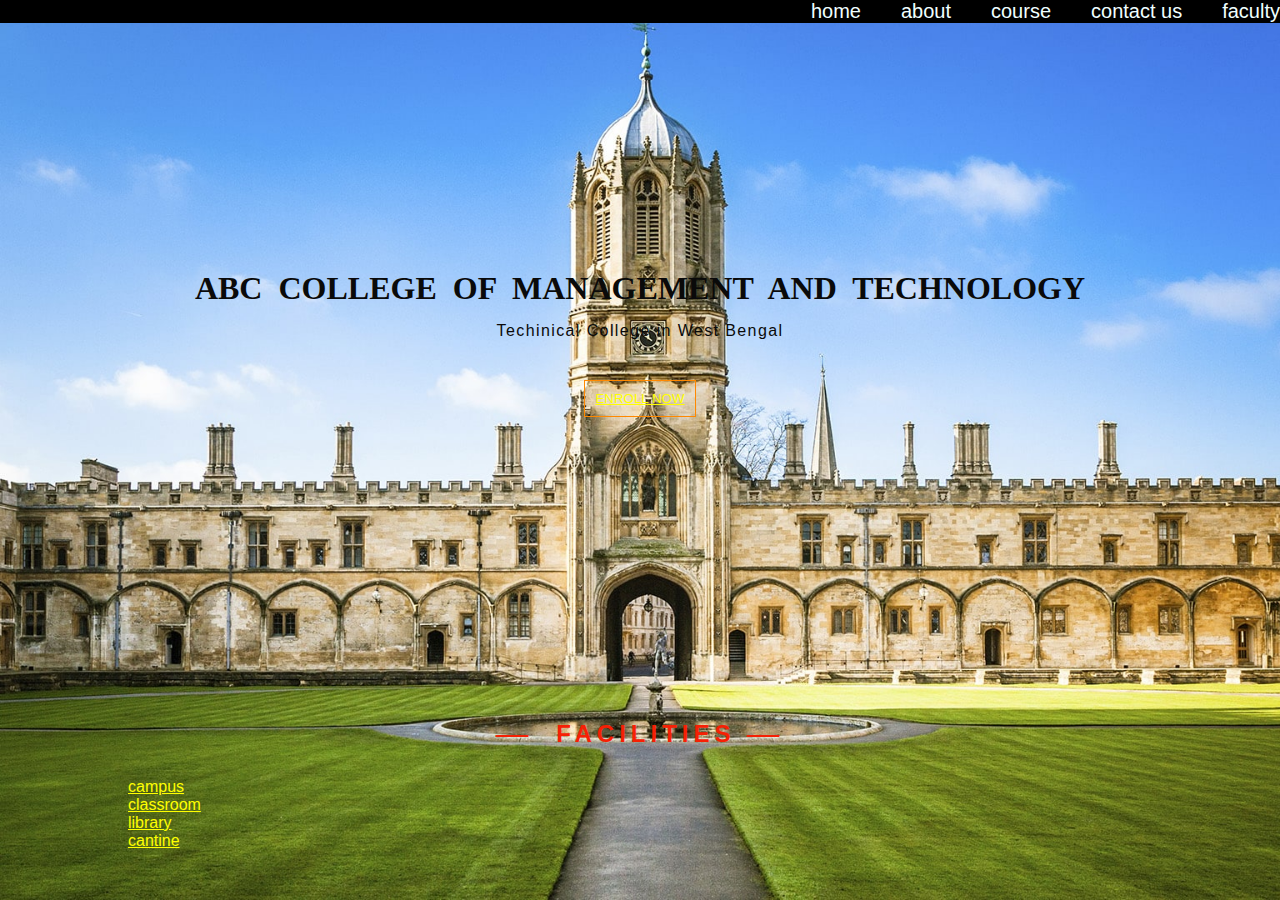
<file: college website/index.html>
<!DOCTYPE html>
<html lang="en">
<head>
    <style>
        body{
            background-position: center;
            background-repeat: no-repeat;
            background-size: cover;
            background-attachment: fixed;
            background-image: linear-gradient(#0000,#0000),url("1.png")
        }
        h1{
            text-align: center;
        }
   
    </style>
    <meta name="viewport" content="width=device-width, initial-scale=1.0">
    <title>college wesite</title>
    <link rel="stylesheet" href="style.css">
</head>
<body link="yellow" vlink="yellow" alink="black">
        <nav class="navlist">
            <ul>
                <li><a href="index.html" style="float: right;">home</a></li>
                <li><a href="about.html"style="float: right;">about</a></li>
                <li><a href="course.html"style="float: right;">course</a></li>
                <li><a href=""style="float: right;">contact us</a></li>
                <li><a href=""style="float: right;">faculty</a></li>
            </ul>

        </nav>
    <div class="main-box">
        <h1>ABC COLLEGE OF MANAGEMENT AND TECHNOLOGY</h1>
        <p> Techinical College in West Bengal</p>
        <button> <a href="enroll.html">ENROLL NOW</a></button>
    </div>
    <div class="container">
        <h2> FACILITIES</h2>
        <div class="row">
        <div class="column">
           <a href=""><img.src ="2.jpg" , alt="campus"></a>
            <a href=""> campus</a>
    </div>
    <div class="column">
         <a href=""><img.src ="3.jpg" , alt="classroom"></a>
        <a href="">classroom</a>

    </div>
    <div class="column">
         <a href=""><img.src ="4.jpg" , alt="library"></a>
        <a href=""> library</a>

    </div>
    <div class="column">
        <a href=""><img.src ="5.jpg" , alt="cantine"></a>
        <a href="" > cantine</a>

    </div>
    
</body>
   
</h2>

<head>
</html>
</file>
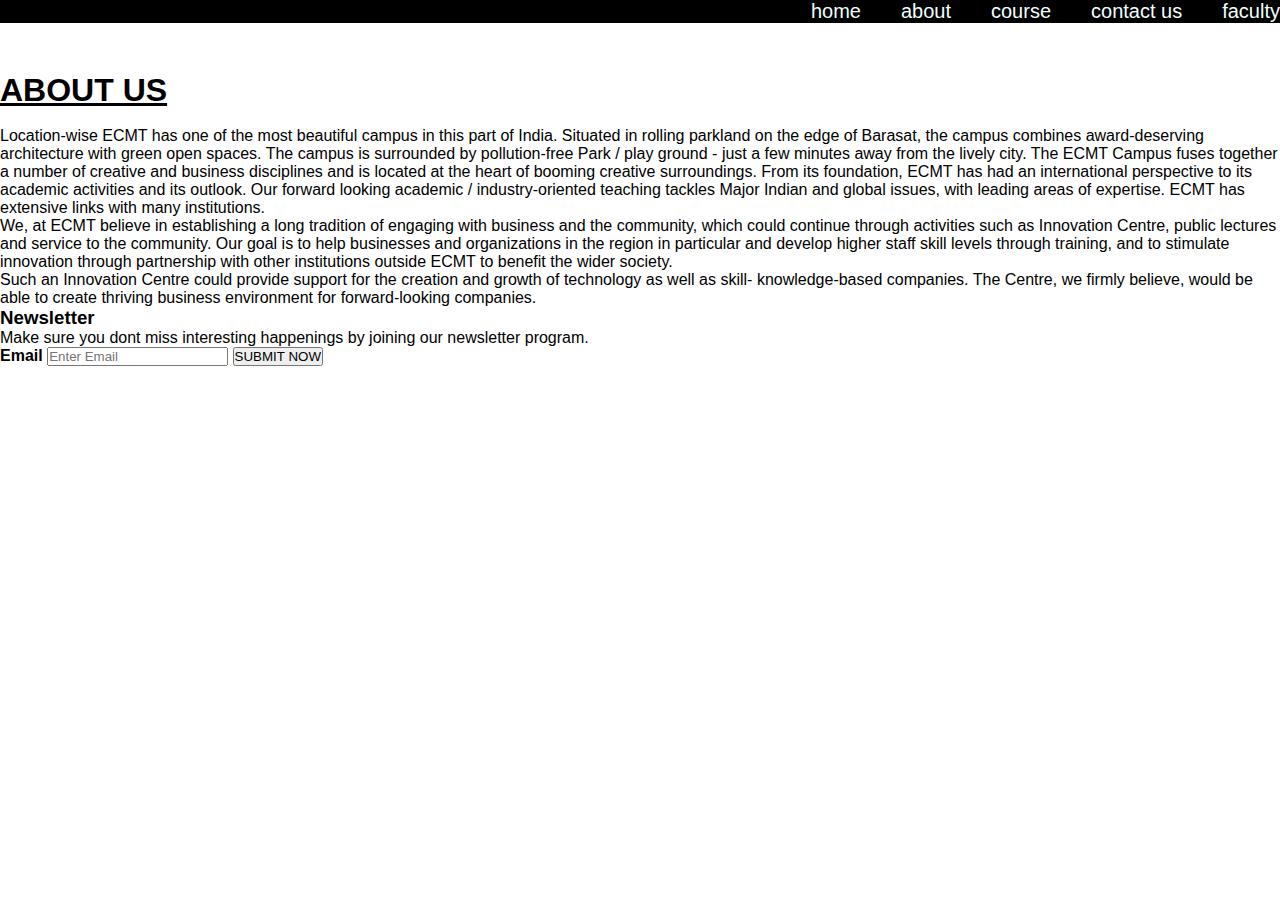
<file: college website/about.html>
<!DOCTYPE html>
<html lang="en">
<head>
    <meta charset="UTF-8">
    <meta http-equiv="X-UA-Compatible" content="IE=edge">
    <meta name="viewport" content="width=device-width, initial-scale=1.0">
    <title>about us</title>
    <link rel="stylesheet" href="nav.css">
</head>
<body>
    <nav class="navlist">
    <ul>
        <li><a href="index.html" style="float: right;">home</a></li>
        <li><a href="about.html"style="float: right;">about</a></li>
        <li><a href="course.html"style="float: right;">course</a></li>
        <li><a href=""style="float: right;">contact us</a></li>
        <li><a href=""style="float: right;">faculty</a></li>
    </ul>
</nav>
<br><br><br><br>
    <u><h1>ABOUT US</h1></u><br>
   <p> Location-wise ECMT has one of the most beautiful campus in this part of India. Situated in rolling parkland on the edge of Barasat,

the campus combines award-deserving architecture with green open spaces. The campus is surrounded by pollution-free Park / play ground - just a few minutes away from the lively city.

The ECMT Campus fuses together a number of creative and business disciplines and is located at the heart of booming creative surroundings.

From its foundation, ECMT has had an international perspective to its academic activities and its outlook. Our forward looking academic / industry-oriented teaching tackles Major Indian and global issues, with leading areas of expertise. ECMT has extensive links with many institutions.</p>

<p>We, at ECMT believe in establishing a long tradition of engaging with business and the community, which could continue through activities such as Innovation Centre, public lectures and service to the community. Our goal is to help businesses and organizations in the region in particular and develop higher staff skill levels through training, and to stimulate innovation through partnership with other institutions outside ECMT to benefit the wider society.</p>

 

<p>Such an Innovation Centre could provide support for the creation and growth of technology as well as skill- knowledge-based companies. The Centre, we firmly believe, would be able to create thriving business environment for forward-looking companies.</p>

 

 

<h3>Newsletter</h3>
<p>Make sure you dont miss interesting happenings by joining our newsletter program.</p>
<label for="email"><b>Email</b></label>
      <input type="text" placeholder="Enter Email" name="email" required>
      <button type="submit" class="submit">SUBMIT NOW</button>
</body>
</html>
</file>
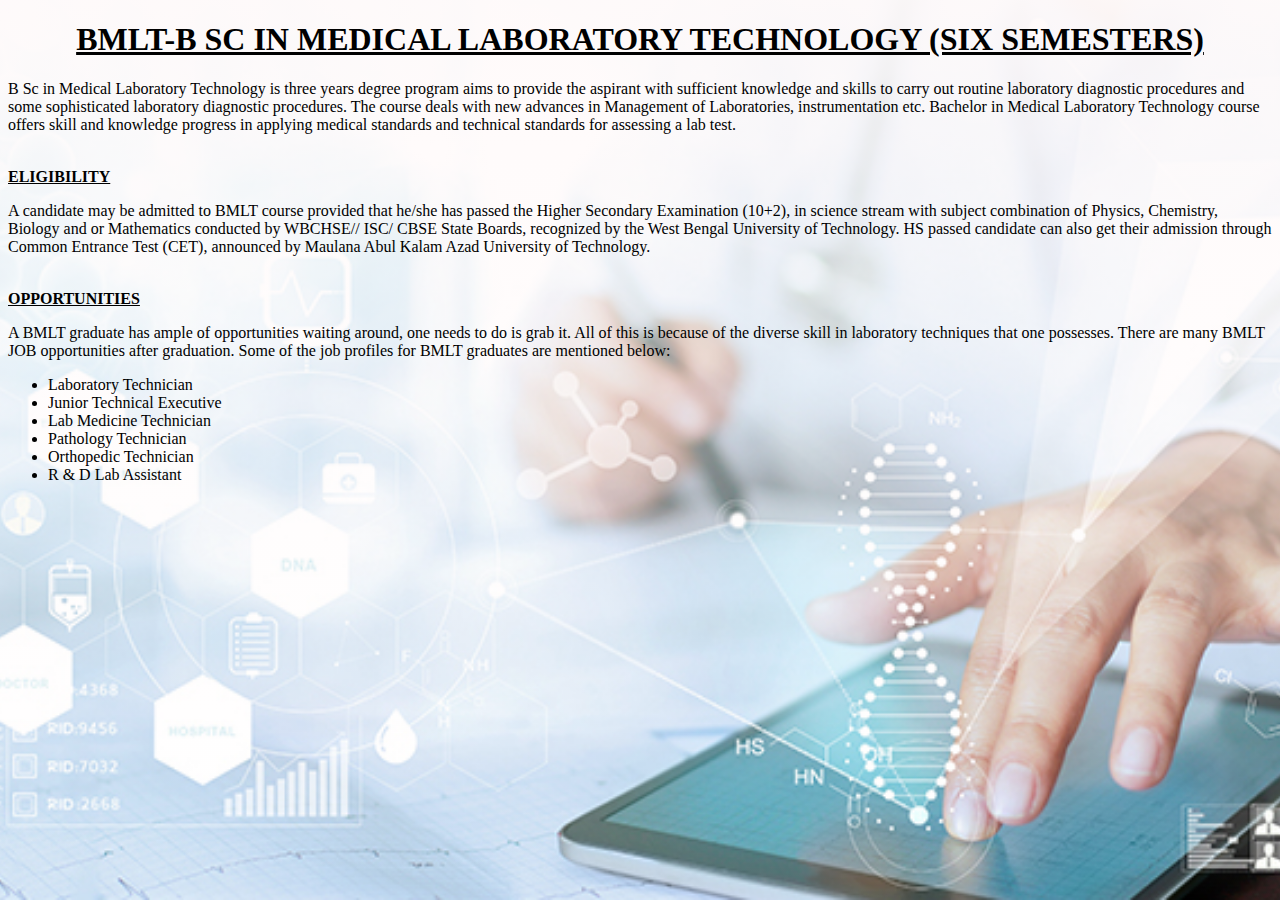
<file: college website/b.mlt.html>
<!DOCTYPE html>
<html lang="en">
<head>
    <style>
        body{
            background-position: center;
            background-repeat: no-repeat;
            background-size: cover;
            background-attachment: fixed;
            background-image: linear-gradient(rgba(255, 250, 250, 0.959),#0000),url("11.jpg");
        }
        h1{
            text-align: center;
        }
   
    </style>
    <meta charset="UTF-8">
    <meta http-equiv="X-UA-Compatible" content="IE=edge">
    <meta name="viewport" content="width=device-width, initial-scale=1.0">
    <title>B.MLT DETAILS</title>
</head>
<body>
    <u><h1>BMLT-B SC IN MEDICAL LABORATORY TECHNOLOGY (SIX SEMESTERS)</h1></u>

 

<p>B Sc in Medical Laboratory Technology is three years degree program aims to provide the aspirant with sufficient knowledge and skills to carry out routine laboratory diagnostic procedures and some sophisticated laboratory diagnostic procedures. The course deals with new advances in Management of Laboratories, instrumentation etc. Bachelor in Medical Laboratory Technology course offers skill and knowledge progress in applying medical standards and technical standards for assessing a lab test.</p>
<br>

<b><u>ELIGIBILITY</u></b>

<p>A candidate may be admitted to BMLT course provided that he/she has passed the Higher Secondary Examination (10+2), in science stream with subject combination of Physics, Chemistry, Biology and or Mathematics conducted by WBCHSE// ISC/ CBSE State Boards, recognized by the West Bengal University of Technology. HS passed candidate can also get their admission through Common Entrance Test (CET), announced by Maulana Abul Kalam Azad University of Technology.</p>
<br>
<b><u>OPPORTUNITIES</u></b>

<p>A BMLT graduate has ample of opportunities waiting around, one needs to do is grab it. All of this is because of the diverse skill in laboratory techniques that one possesses. There are many BMLT JOB opportunities after graduation. Some of the job profiles for BMLT graduates are mentioned below:</p>
<ul>

   <li>    Laboratory Technician</li>

   <li> Junior Technical Executive</li>

    <li>   Lab Medicine Technician</li>

        <li>   Pathology Technician</li>

            <li>   Orthopedic Technician</li>

                <li>  R & D Lab Assistant</li>
</body>
</html>
</file>
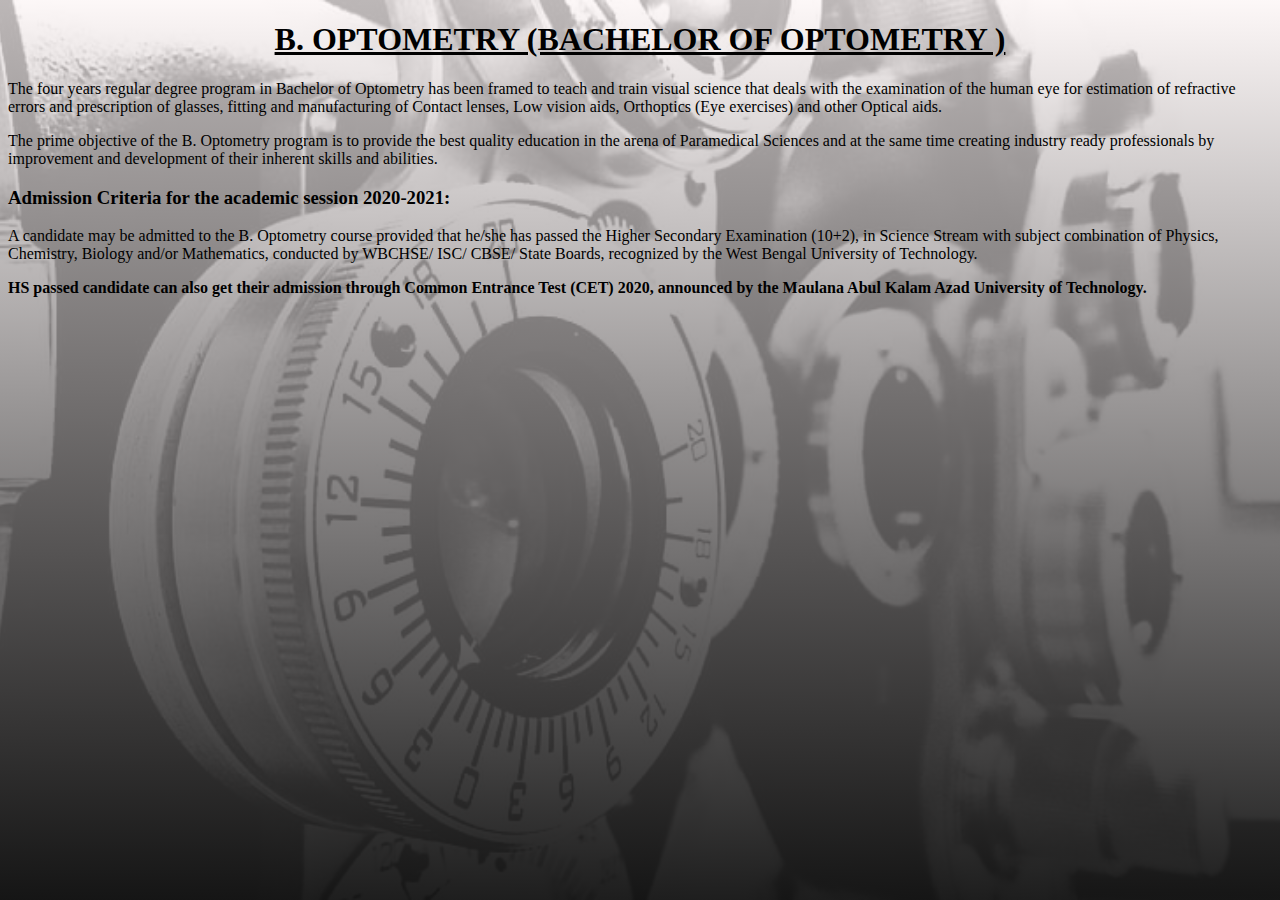
<file: college website/b.opt.html>
<!DOCTYPE html>
<html lang="en">
<head>
    <meta charset="UTF-8">
    <meta http-equiv="X-UA-Compatible" content="IE=edge">
    <meta name="viewport" content="width=device-width, initial-scale=1.0">
    <title>B.OPT DETAILS</title>
</head>
<style>
    body{
        background-position: center;
        background-repeat: no-repeat;
        background-size: cover;
        background-attachment: fixed;
        background-image: linear-gradient(rgba(252, 245, 245, 0.747),rgba(22, 22, 22, 0.966)),url("8.jpg")
    }
    h1{
        text-align: center;
    }

</style>
<body>
    <h1><u> B. OPTOMETRY (BACHELOR OF OPTOMETRY )</u></h1>

The four years regular degree program in Bachelor of Optometry has been framed to teach and train visual science that deals with the examination of the human eye for estimation of refractive errors and prescription of glasses, fitting and manufacturing of Contact lenses, Low vision aids, Orthoptics (Eye exercises) and other Optical aids. 

<p>The prime objective of the B. Optometry program is to provide the best quality education in the arena of Paramedical Sciences and at the same time creating industry ready professionals by improvement and development of their inherent skills and abilities.</p>

<h3>Admission Criteria for the academic session 2020-2021:</h3>

A candidate may be admitted to the B. Optometry course provided that he/she has passed the Higher Secondary Examination (10+2), in Science Stream with subject combination of Physics, Chemistry, Biology and/or Mathematics, conducted by WBCHSE/ ISC/ CBSE/ State Boards, recognized by the West Bengal University of Technology. 

 

<b><p>HS passed candidate can also get their admission through Common Entrance Test (CET) 2020, announced by the Maulana Abul Kalam Azad University of Technology.</p></b>

 
</body>
</html>
</file>
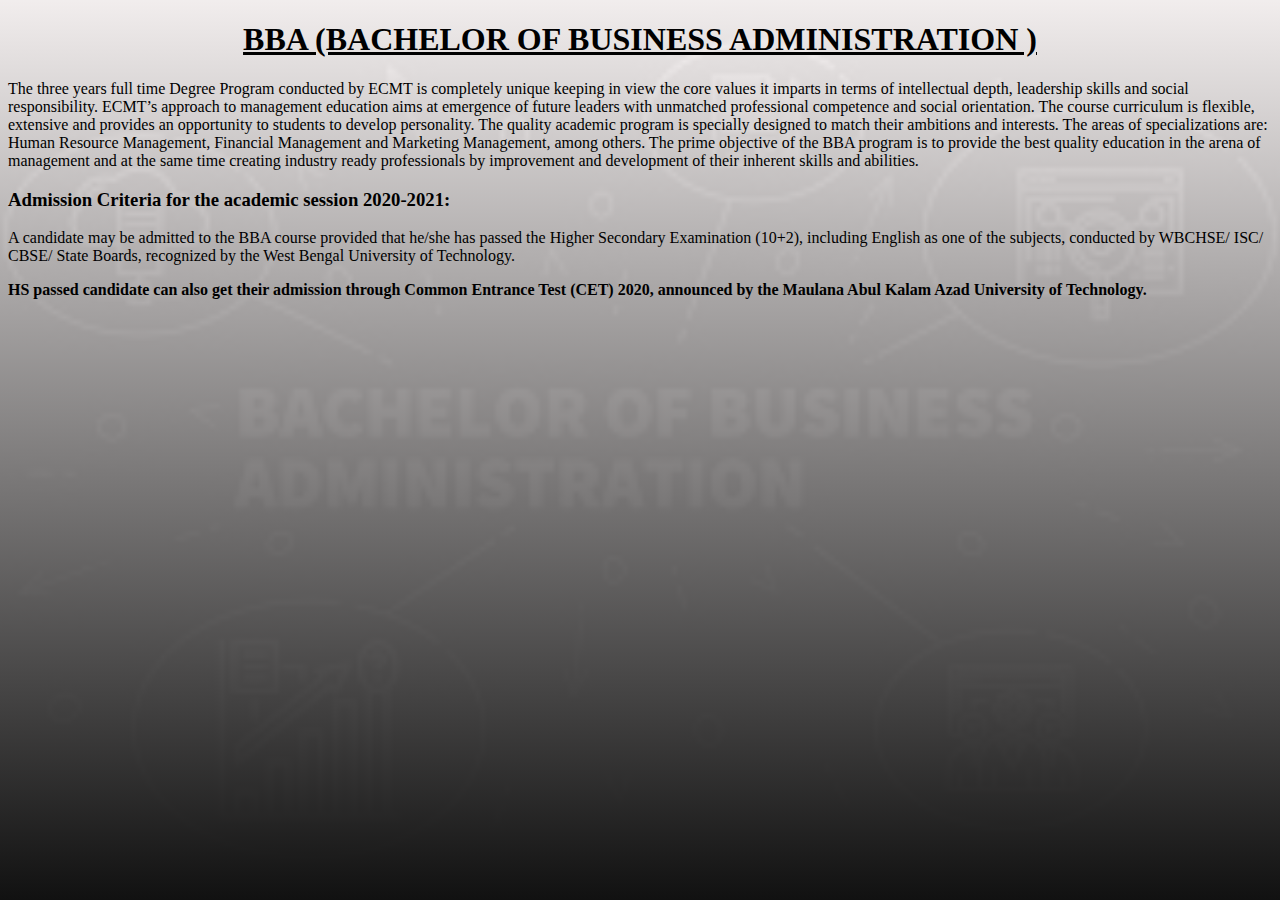
<file: college website/bba.html>
<!DOCTYPE html>
<html lang="en">
<head>
    <style>
        body{
            background-position: center;
            background-repeat: no-repeat;
            background-size: cover;
            background-attachment: fixed;
            background-image: linear-gradient(rgba(255, 250, 250, 0.945),rgb(17, 17, 17)),url("7.jpg")
        }
        h1{
            text-align: center;
        }
   
    </style>
    <meta charset="UTF-8">
    <meta http-equiv="X-UA-Compatible" content="IE=edge">
    <meta name="viewport" content="width=device-width, initial-scale=1.0">
    <title>BBA DETAILS</title>
</head>
<body>
   <u><h1>BBA (BACHELOR OF BUSINESS ADMINISTRATION )</h1></u>

The three years full time Degree Program conducted by ECMT is completely unique keeping in view the core values it imparts in terms of intellectual depth, leadership skills and social responsibility. ECMT’s approach to management education aims at emergence of future leaders with unmatched professional competence and social orientation. The course curriculum is flexible, extensive and provides an opportunity to students to develop personality. The quality academic program is specially designed to match their ambitions and interests. The areas of specializations are: Human Resource Management, Financial Management and Marketing Management, among others.

 The prime objective of the BBA program is to provide the best quality education in the arena of management and at the same time creating industry ready professionals by improvement and development of their inherent skills and abilities.

<p><h3>Admission Criteria for the academic session 2020-2021:</h3></p>

A candidate may be admitted to the BBA course provided that he/she has passed the Higher Secondary Examination (10+2), including English as one of the subjects, conducted by WBCHSE/ ISC/ CBSE/ State Boards, recognized by the West Bengal University of Technology. <br>

 

<p><b>HS passed candidate can also get their admission through Common Entrance Test (CET) 2020, announced by the Maulana Abul Kalam Azad University of Technology.</b></p>

 
</body>
</html>
</file>
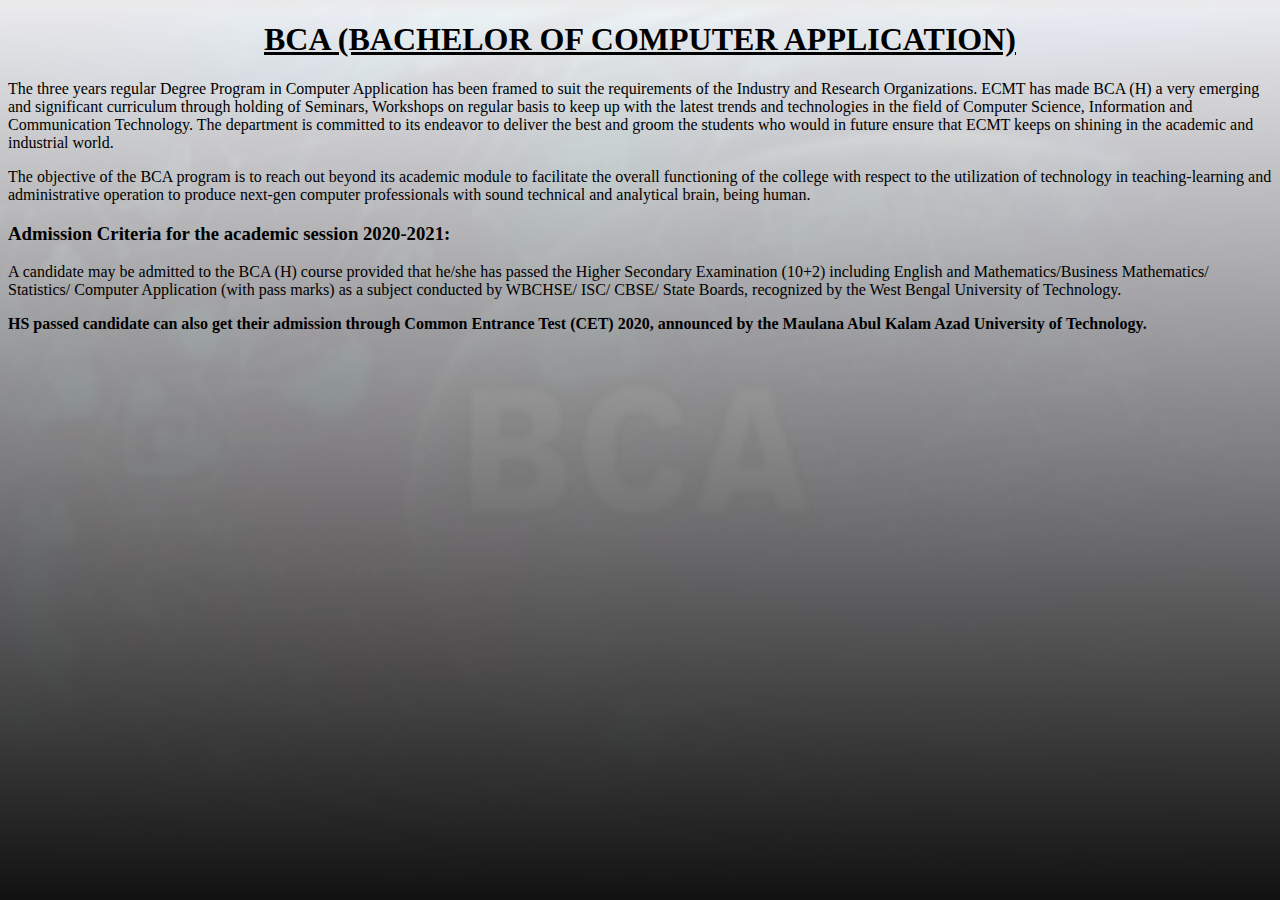
<file: college website/bca.html>
<!DOCTYPE html>
<html lang="en">
<head>
    <style>
        body{
            background-position: center;
            background-repeat: no-repeat;
            background-size: cover;
            background-attachment: fixed;
            background-image: linear-gradient(rgba(248, 248, 248, 0.945),rgb(19, 18, 18)),url("6.jpg")
        }
        h1{
            text-align: center;
        }
   
    </style>
    <meta charset="UTF-8">
    <meta http-equiv="X-UA-Compatible" content="IE=edge">
    <meta name="viewport" content="width=device-width, initial-scale=1.0">
    <title>BCA DETAILS</title>
</head>
<body>
    <h1><u>BCA (BACHELOR OF COMPUTER APPLICATION)</u></h1>

The three years regular Degree Program in Computer Application has been framed to suit the requirements of the Industry and Research Organizations. ECMT has made BCA (H) a very emerging and significant curriculum through holding of Seminars, Workshops on regular basis to keep up with the latest trends and technologies in the field of Computer Science, Information and Communication Technology. The department is committed to its endeavor to deliver the best and groom the students who would in future ensure that ECMT keeps on shining in the academic and industrial world.

<p>The objective of the BCA program is to reach out beyond its academic module to facilitate the overall functioning of the college with respect to the utilization of technology in teaching-learning and administrative operation to produce next-gen computer professionals with sound technical and analytical brain, being human.</p>

<h3>Admission Criteria for the academic session 2020-2021:</h3>

A candidate may be admitted to the BCA (H) course provided that he/she has passed the Higher Secondary Examination (10+2) including English and Mathematics/Business Mathematics/ Statistics/ Computer Application (with pass marks) as a subject conducted by WBCHSE/ ISC/ CBSE/ State Boards, recognized by the West Bengal University of Technology.<br>

 

<b><p>HS passed candidate can also get their admission through Common Entrance Test (CET) 2020, announced by the Maulana Abul Kalam Azad University of Technology.</p></b>

 
</body>
</html>
</file>
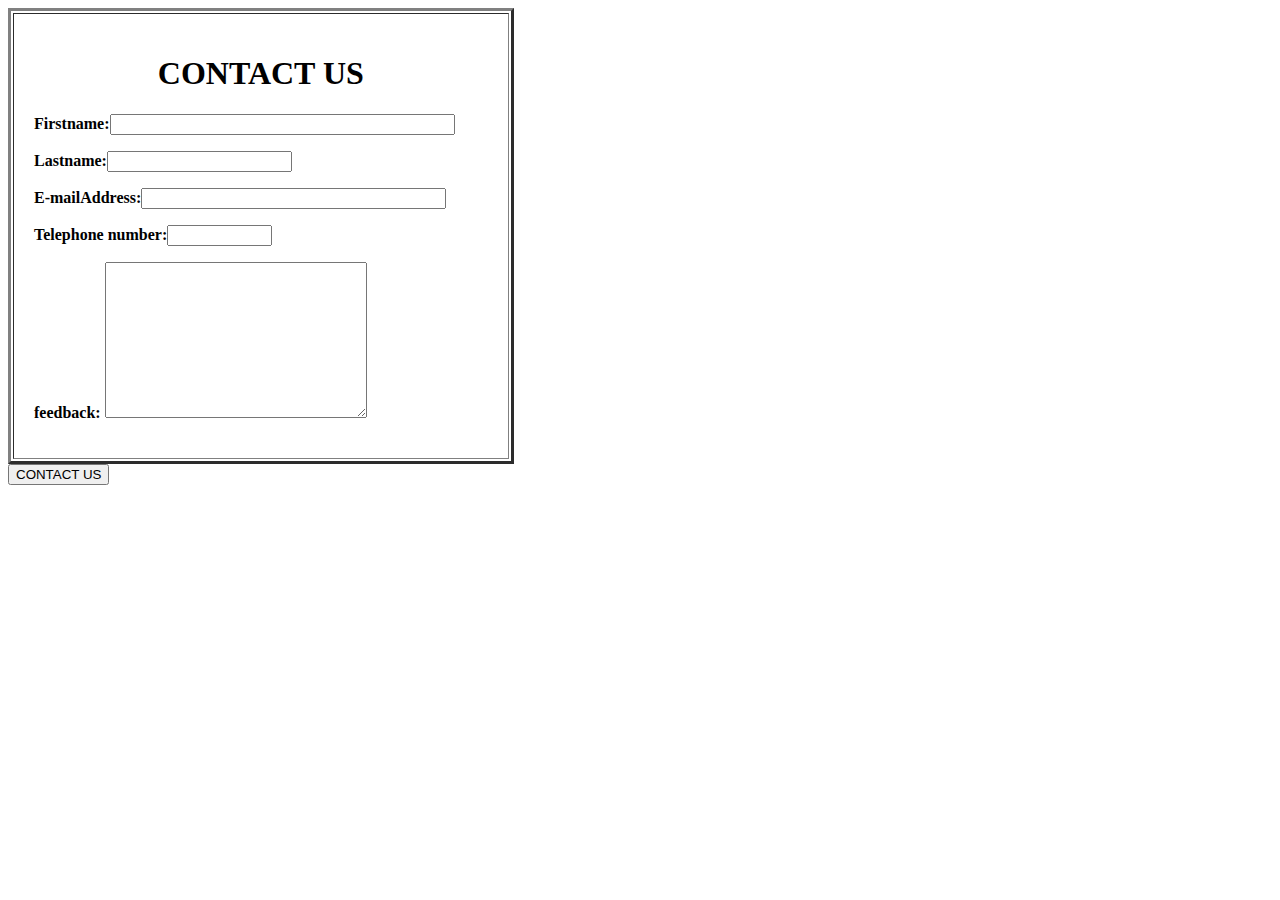
<file: college website/contact us.html>
<!DOCTYPE html>
<html lang="en">
<head>
    <meta charset="UTF-8">
    <meta http-equiv="X-UA-Compatible" content="IE=edge">
    <meta name="viewport" content="width=device-width, initial-scale=1.0">
    <title>Document</title>
</head>
<body>
    <table border="3" width="40%" cellpadding="20">
        <tr>
            <td width="60%">
    <h1><b><center>CONTACT US</center></b></h1>
        
           <FORM name="feedback " action="mail to:rajendranathgiri@gamil.com" method="get">
               <b>Firstname:<input type="text" name="firstname" size="40"><p>
               <b>Lastname:<input type="text" name="lastname" size="20"><p>
               <b>E-mailAddress:<input type="text" name="emailid" size="35"><p>
               <b>Telephone number:<input type="password" name="phone no" size="10"><p>
               feedback: <textarea name="feedback" id="" cols="30" rows="10"></textarea> <br>   
                </td>
                </tr>
            </FORM>
            </table>             
            <input type="button" name="b1" value="CONTACT US" onclick="location.href=' tel: +91 9163072597'">
</body>
</html>
</file>
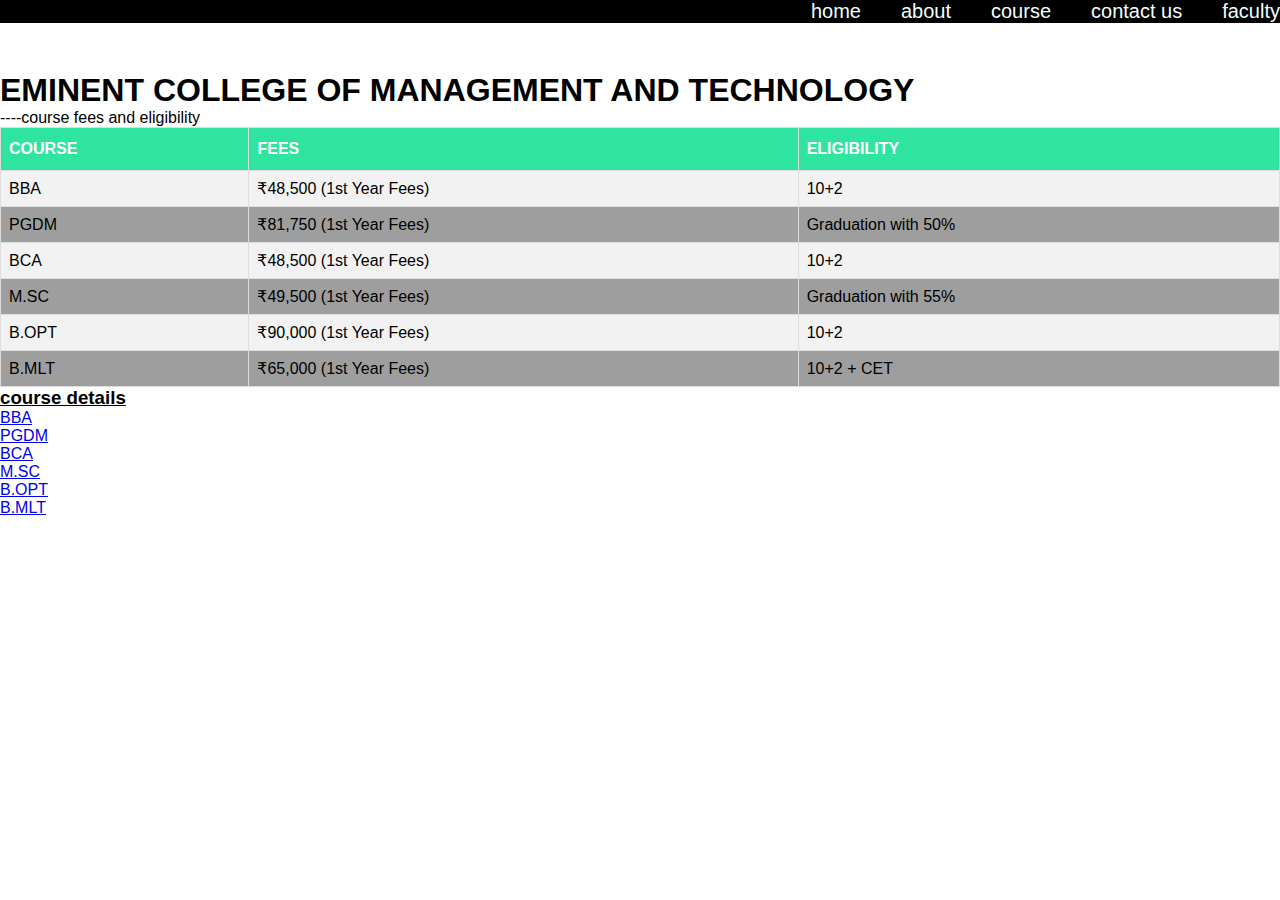
<file: college website/course.html>
<!DOCTYPE html>
<html lang="en">
<head>
    <style>
        #course {
          font-family: Arial, Helvetica, sans-serif;
          border-collapse: collapse;
          width: 100%;
        }
        
        #course td, #course th {
          border: 1px solid #ddd;
          padding: 8px;
        }
        
        #course tr:nth-child(even){background-color: #f2f2f2;}
        
        #course tr:nth-child(odd){background-color: rgb(158, 158, 158);}
        #course th {
          padding-top: 12px;
          padding-bottom: 12px;
          text-align: left;
          background-color: #2fe4a1;
          color: white;
        }
    
        </style>

    <meta charset="UTF-8">
    <meta http-equiv="X-UA-Compatible" content="IE=edge">
    <meta name="viewport" content="width=device-width, initial-scale=1.0">
    <title>course</title>
    <link rel="stylesheet" href="nav.css">
</head>
<body>
    <nav class="navlist">
        <ul>
            <li><a href="index.html" style="float: right;">home</a></li>
            <li><a href="about.html"style="float: right;">about</a></li>
            <li><a href="course.html"style="float: right;">course</a></li>
            <li><a href=""style="float: right;">contact us</a></li>
            <li><a href=""style="float: right;">faculty</a></li>
        </ul>
    </nav>
    <br><br><br><br>
    <h1>EMINENT COLLEGE OF MANAGEMENT AND TECHNOLOGY </h1>
    <p>----course  fees and eligibility</p>
    <table id="course">
        <tr>
            <th>COURSE</th>
            <th>FEES</th>
            <th> ELIGIBILITY</th>
          </tr>
          <tr>
            <td>BBA</td>
            
            <td>₹48,500 (1st Year Fees)</td>
            <td>10+2</td>
          </tr>
          <tr>
            <td>PGDM</td>
            <td>₹81,750 (1st Year Fees)</td>
            <td>Graduation with 50%</td>
          </tr>
          <tr>
            <td>BCA</td>
            <td>₹48,500 (1st Year Fees)</td>
            <td>10+2</td>
          </tr>
          <tr>
            <td>M.SC</td>
            <td>₹49,500 (1st Year Fees)</td>
            <td>Graduation with 55%</td>
          </tr>
          <tr>
            <td>B.OPT</td>
            <td>₹90,000 (1st Year Fees)</td>
            <td>10+2</td>
          </tr>
          <tr>
            <td>B.MLT</td>
            <td>₹65,000 (1st Year Fees)</td>
            <td>10+2 + CET</td>
          </tr>
        </table>
        <u><h3>course details</h3></u>
        <ul>
            <li><a href="bba.html">BBA</a></li>
            <li><a href="pgdm.html">PGDM</a></li>
            <li><a href="bca.html">BCA</a></li>
            <li><a href="m.sc.html">M.SC</a></li>
            <li><a href="b.opt.html">B.OPT</a></li>
            <li><a href="b.mlt.html">B.MLT</a></li>
        </ul>
</body>
</html>
</file>
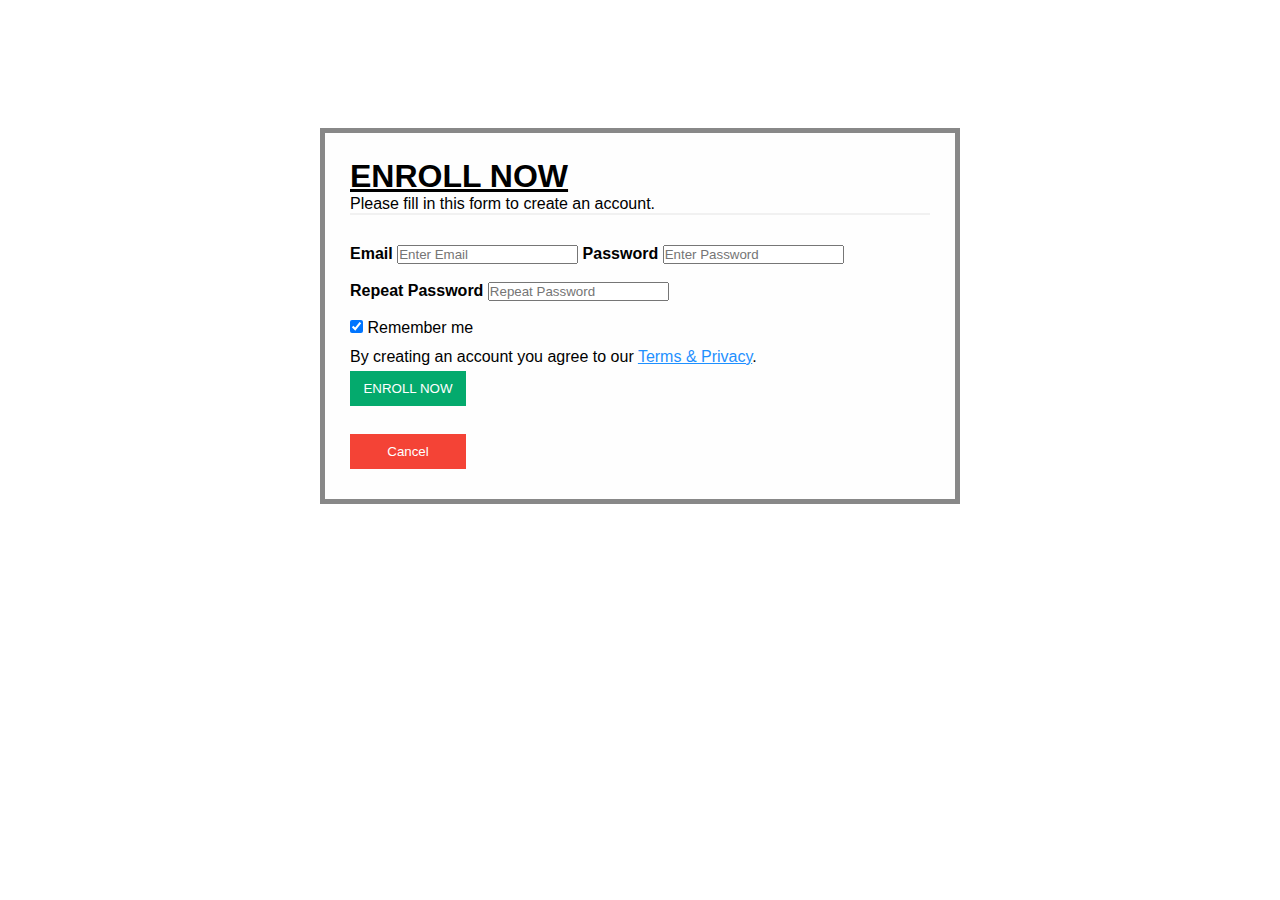
<file: college website/enroll.html>
<!DOCTYPE html>
<html lang="en">
<head>
    <meta charset="UTF-8">
    <meta http-equiv="X-UA-Compatible" content="IE=edge">
    <meta name="viewport" content="width=device-width, initial-scale=1.0">
    <title>ENROLL NOW</title>
    <link rel="stylesheet" href="enroll.css">
</head>
<body>
<div id="id01" class="modal">
  <span onclick="document.getElementById('id01').style.display='none'" class="close" title="Close Modal"></span>
  <form class="modal-content" action="/action_page.php">
    <div class="container">
     <u> <h1>ENROLL NOW</h1></u>
      <p>Please fill in this form to create an account.</p>
      <hr>
      <label for="email"><b>Email</b></label>
      <input type="text" placeholder="Enter Email" name="email" required>

      <label for="psw"><b>Password</b></label>
      <input type="password" placeholder="Enter Password" name="psw" required><br><br>

      <label for="psw-repeat"><b>Repeat Password</b></label>
      <input type="password" placeholder="Repeat Password" name="psw-repeat" required>

      <label>
        <br><br><input type="checkbox" checked="checked" name="remember" style="margin-bottom:15px"> Remember me
      </label>

      <p>By creating an account you agree to our <a href="t&p.html" style="color:dodgerblue">Terms & Privacy</a>.</p>

      <div class="clearfix">
        <button type="submit" onclick="document.getElementById('id01').style.display='none'" class="enroll">ENROLL NOW</button><br><br>
        <button type="button" onclick="document.getElementById('id01').style.display='none'" class="cancelbtn">Cancel</button>
      </div>
    </div>
  </form>
</div>
</body>
</html>
</file>
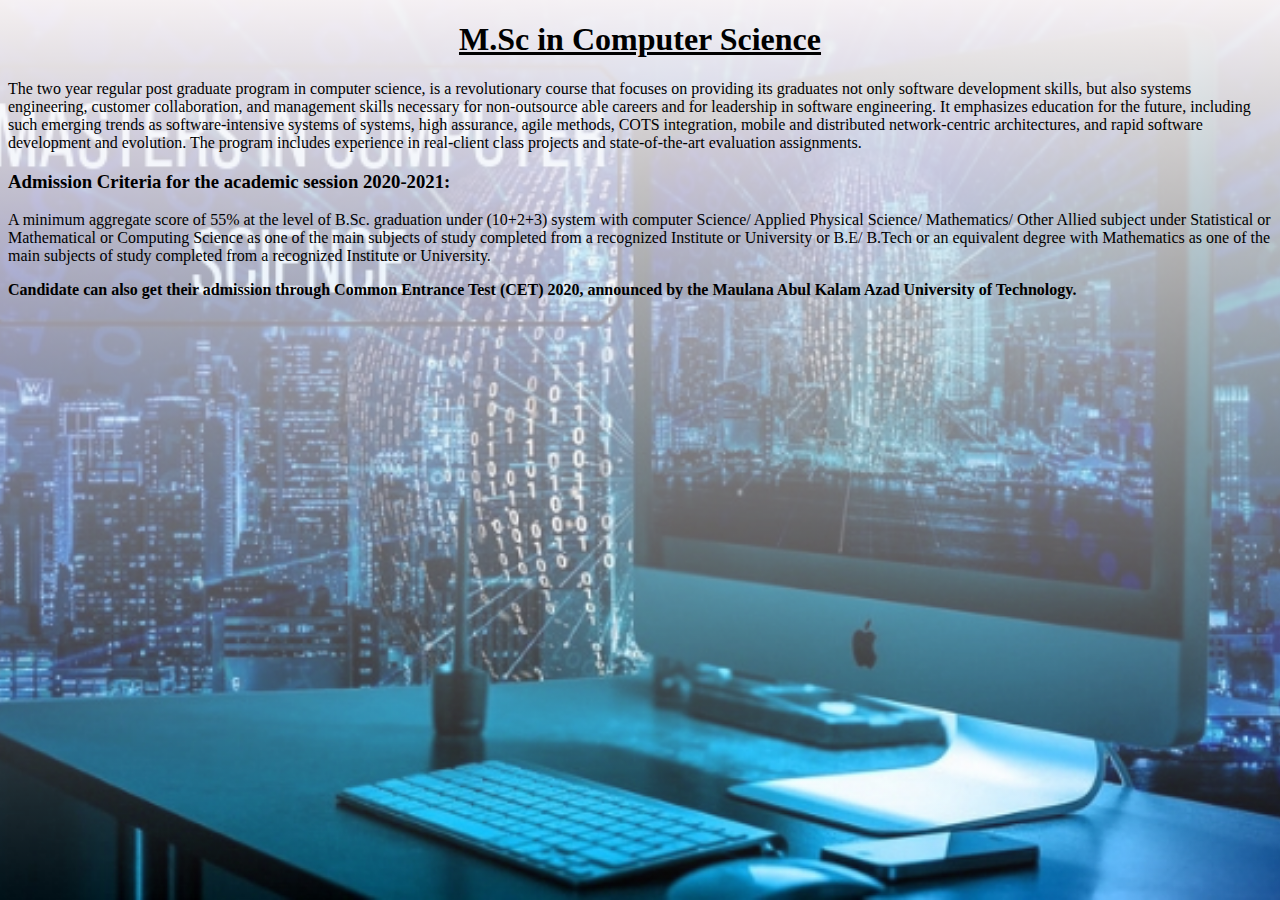
<file: college website/m.sc.html>
<!DOCTYPE html>
<html lang="en">
<head>
    <style>
        body{
            background-position: center;
            background-repeat: no-repeat;
            background-size: cover;
            background-attachment: fixed;
            background-image: linear-gradient(rgba(255, 250, 250, 0.959),#0000),url("9.jpg");
        }
        h1{
            text-align: center;
        }
   
    </style>
    <meta charset="UTF-8">
    <meta http-equiv="X-UA-Compatible" content="IE=edge">
    <meta name="viewport" content="width=device-width, initial-scale=1.0">
    <title>M.SC DETAILS</title>
</head>
<body>
    <u><h1>M.Sc in Computer Science</h1></u>

The two year regular post graduate program in computer science, is a revolutionary course that focuses on providing its graduates not only software development skills, but also systems engineering, customer collaboration, and management skills necessary for non-outsource able careers and for leadership in software engineering. It emphasizes education for the future, including such emerging trends as software-intensive systems of systems, high assurance, agile methods, COTS integration, mobile and distributed network-centric architectures, and rapid software development and evolution. The program includes experience in real-client class projects and state-of-the-art evaluation assignments.

<h3>Admission Criteria for the academic session 2020-2021:</h3>

A minimum aggregate score of 55% at the level of B.Sc.  graduation under (10+2+3) system with computer Science/ Applied Physical Science/ Mathematics/ Other Allied subject under Statistical or Mathematical or Computing Science as one of the main subjects of study completed from a recognized Institute or University or B.E/ B.Tech or an equivalent degree with Mathematics as one of the main subjects of study completed from a recognized Institute or University.

<b><p>Candidate can also get their admission through Common Entrance Test (CET) 2020, announced by the Maulana Abul Kalam Azad University of Technology.</p></b>
</body>
</html>
</file>
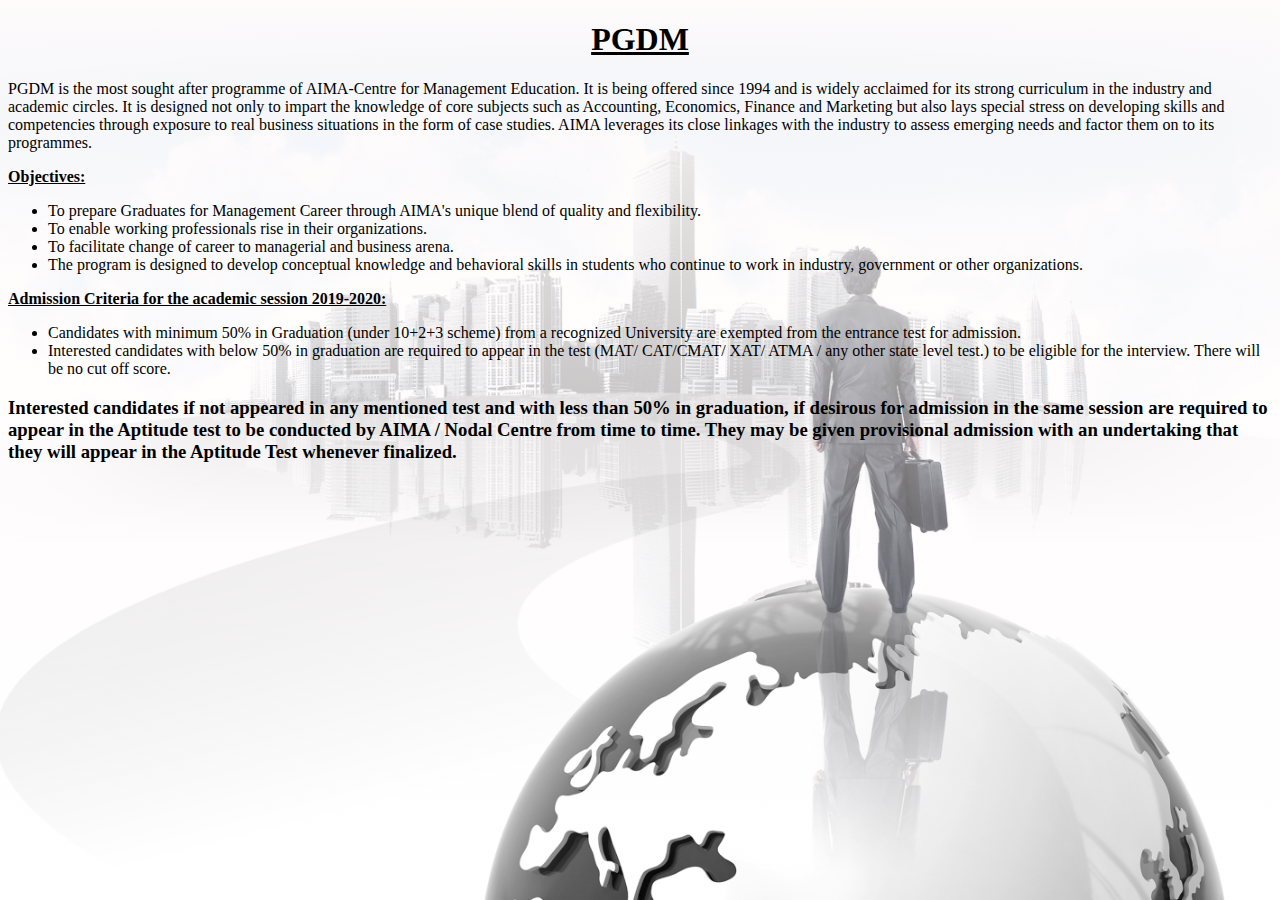
<file: college website/pgdm.html>
<!DOCTYPE html>
<html lang="en">
<head>
    <style>
        body{
            background-position: center;
            background-repeat: no-repeat;
            background-size: cover;
            background-attachment: fixed;
            background-image: linear-gradient(rgb(255, 251, 251),#0000),url("10.jpg")
        }
        h1{
            text-align: center;
        }
   
    </style>
    <meta charset="UTF-8">
    <meta http-equiv="X-UA-Compatible" content="IE=edge">
    <meta name="viewport" content="width=device-width, initial-scale=1.0">
    <title>Document</title>
</head>
<body>
    <u><h1>PGDM</h1></u>

<p>PGDM is the most sought after programme of AIMA-Centre for Management Education. It is being offered since 1994 and is widely acclaimed for its strong curriculum in the industry and academic circles. It is designed not only to impart the knowledge of core subjects such as Accounting, Economics, Finance and Marketing but also lays special stress on developing skills and competencies through exposure to real business situations in the form of case studies. AIMA leverages its close linkages with the industry to assess emerging needs and factor them on to its programmes.</p>

<u><b>Objectives:</b></u>
<ul>
   <li>    To prepare Graduates for Management Career through AIMA's unique blend of quality and flexibility.</li>
   <li>  To enable working professionals rise in their organizations.</li>

   <li>   To facilitate change of career to managerial and business arena.</li>

   <li>   The program is designed to develop conceptual knowledge and behavioral skills in students who continue to work in industry, government or other organizations.</li>
</ul>

<b><u>Admission Criteria for the academic session 2019-2020:</u></b>
<ul>
   <li>      Candidates with minimum 50% in Graduation (under 10+2+3 scheme) from a recognized University are exempted from the entrance test      for admission.</li>

      <li>   Interested candidates with below 50% in graduation are required to appear in the test (MAT/ CAT/CMAT/ XAT/ ATMA / any other state level test.) to be eligible for the interview. There will be no cut off score.</li>
</ul>
 
         <h3>Interested candidates if not appeared in any mentioned test and with less than 50% in graduation, if desirous for admission in the same session are required to appear in the Aptitude test to be conducted by AIMA / Nodal Centre from time to time. They may be given provisional admission with an undertaking that they will appear in the Aptitude Test whenever finalized.</h3>
</body>
</html>
</file>
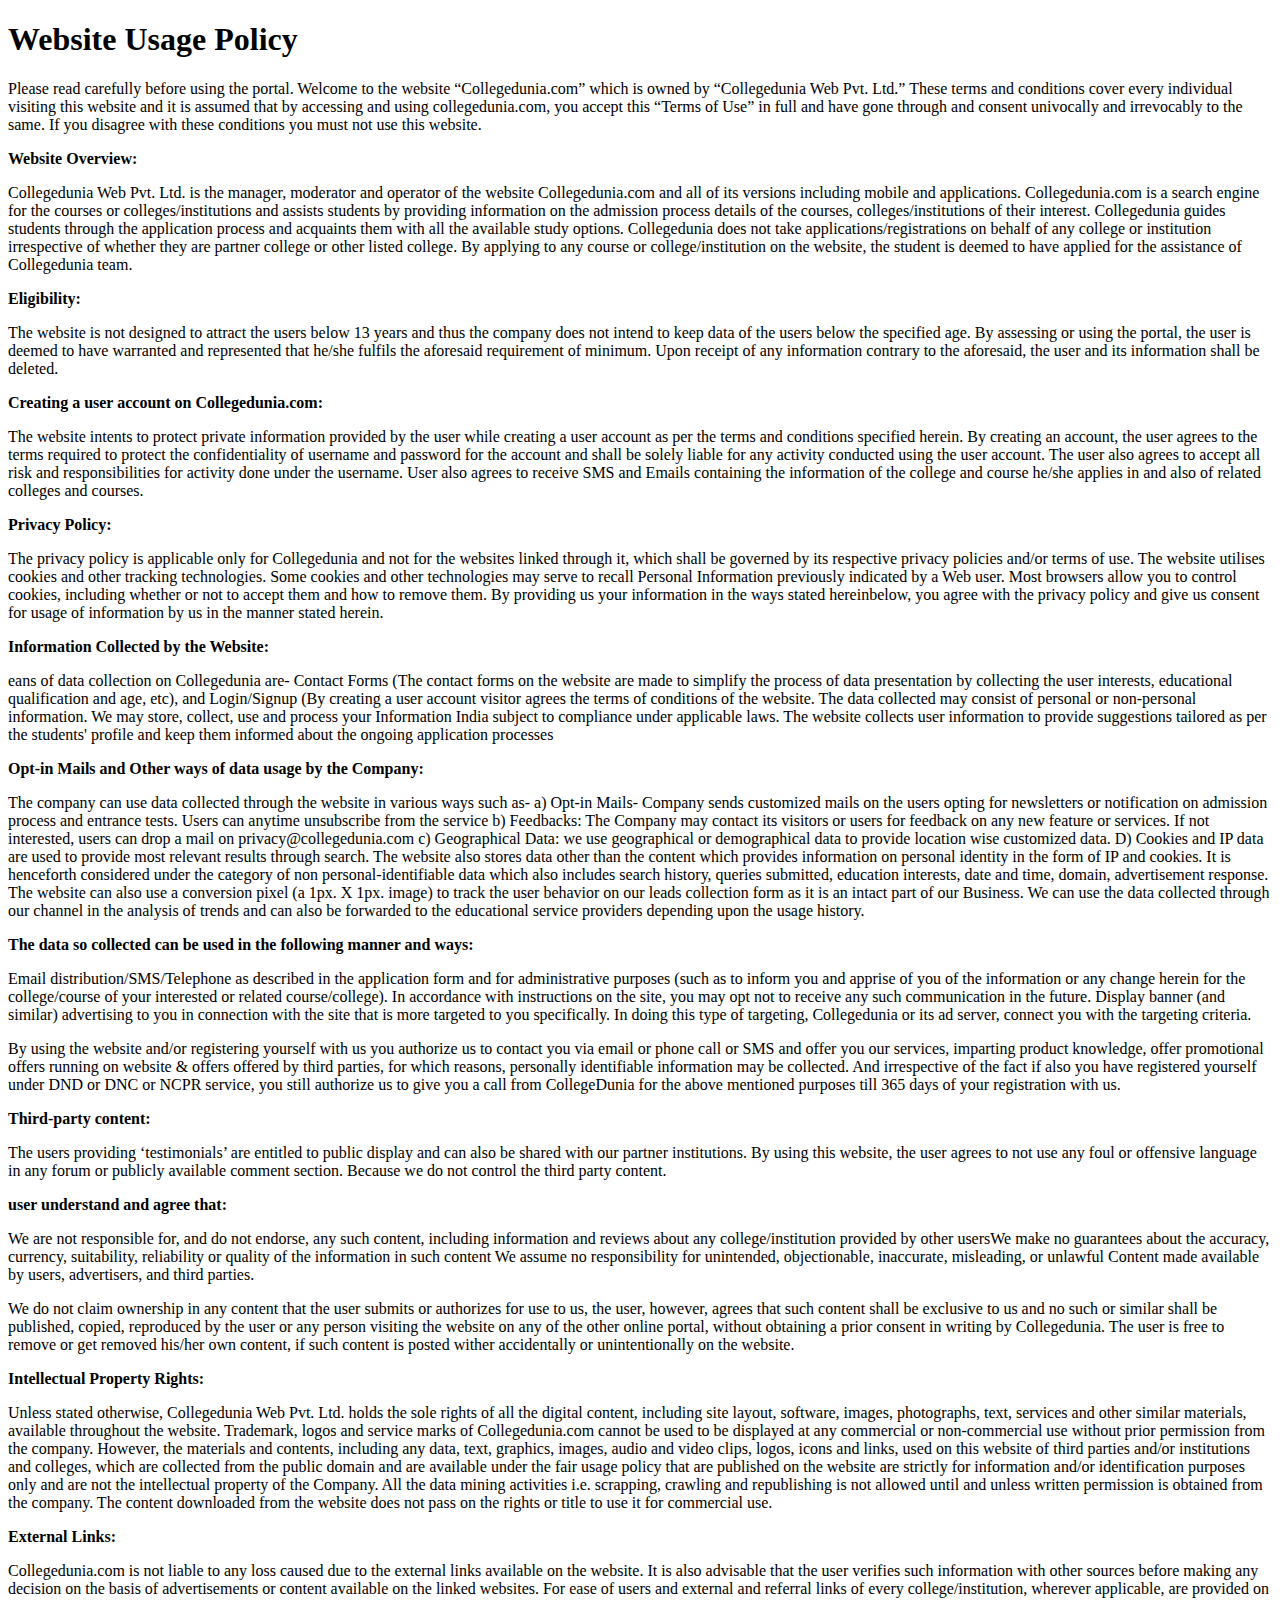
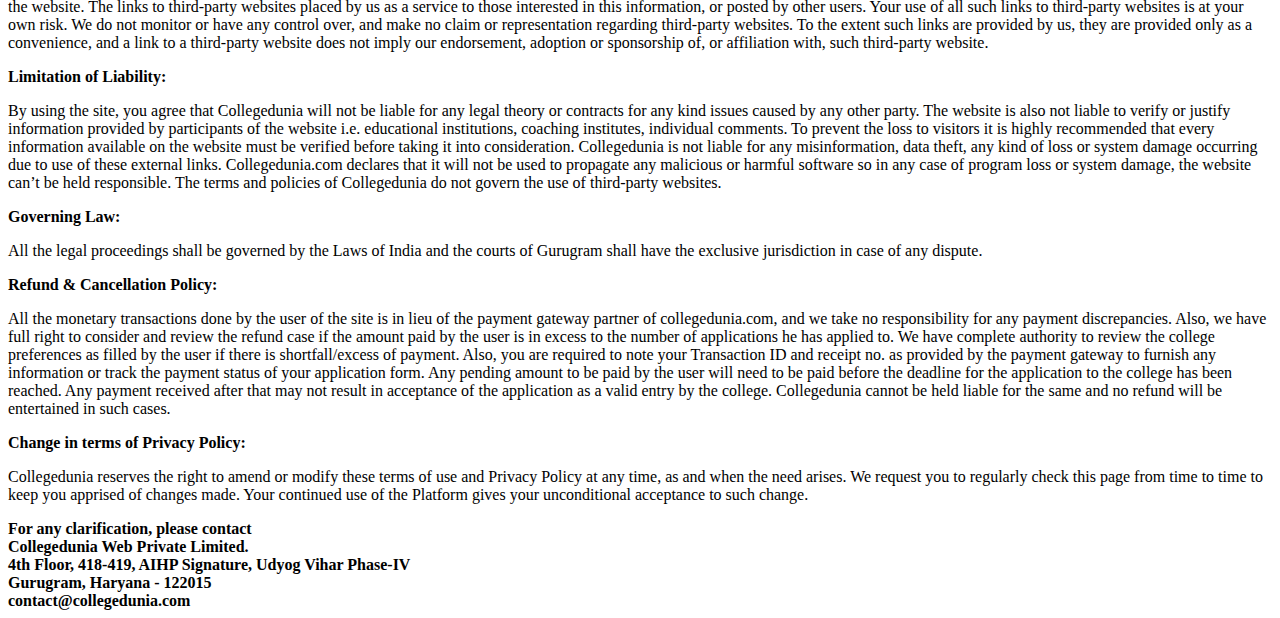
<file: college website/t&p.html>
<!DOCTYPE html>
<html lang="en">
<head>
    <meta charset="UTF-8">
    <meta http-equiv="X-UA-Compatible" content="IE=edge">
    <meta name="viewport" content="width=device-width, initial-scale=1.0">
    <title>terms&privacy</title>
</head>
<body>
    <h1>Website Usage Policy</h1>
<p>Please read carefully before using the portal.
Welcome to the website “Collegedunia.com” which is owned by “Collegedunia Web Pvt. Ltd.” These terms and conditions cover every individual visiting this website and it is assumed that by accessing and using collegedunia.com, you accept this “Terms of Use” in full and have gone through and consent univocally and irrevocably to the same. If you disagree with these conditions you must not use this website.</p>

<b>Website Overview:</b>
<p>Collegedunia Web Pvt. Ltd. is the manager, moderator and operator of the website Collegedunia.com and all of its versions including mobile and applications. Collegedunia.com is a search engine for the courses or colleges/institutions and assists students by providing information on the admission process details of the courses, colleges/institutions of their interest. Collegedunia guides students through the application process and acquaints them with all the available study options. Collegedunia does not take applications/registrations on behalf of any college or institution irrespective of whether they are partner college or other listed college. By applying to any course or college/institution on the website, the student is deemed to have applied for the assistance of Collegedunia team.</p>

<b>Eligibility:</b>
<p>The website is not designed to attract the users below 13 years and thus the company does not intend to keep data of the users below the specified age. By assessing or using the portal, the user is deemed to have warranted and represented that he/she fulfils the aforesaid requirement of minimum. Upon receipt of any information contrary to the aforesaid, the user and its information shall be deleted.</p>

<b>Creating a user account on Collegedunia.com:</b>
<p>The website intents to protect private information provided by the user while creating a user account as per the terms and conditions specified herein. By creating an account, the user agrees to the terms required to protect the confidentiality of username and password for the account and shall be solely liable for any activity conducted using the user account. The user also agrees to accept all risk and responsibilities for activity done under the username. User also agrees to receive SMS and Emails containing the information of the college and course he/she applies in and also of related colleges and courses.</p>

<b>Privacy Policy:</b>
<p>The privacy policy is applicable only for Collegedunia and not for the websites linked through it, which shall be governed by its respective privacy policies and/or terms of use. The website utilises cookies and other tracking technologies. Some cookies and other technologies may serve to recall Personal Information previously indicated by a Web user. Most browsers allow you to control cookies, including whether or not to accept them and how to remove them. By providing us your information in the ways stated hereinbelow, you agree with the privacy policy and give us consent for usage of information by us in the manner stated herein.</p>

<b>Information Collected by the Website:</b>
<p>eans of data collection on Collegedunia are- Contact Forms (The contact forms on the website are made to simplify the process of data presentation by collecting the user interests, educational qualification and age, etc), and Login/Signup (By creating a user account visitor agrees the terms of conditions of the website. The data collected may consist of personal or non-personal information. We may store, collect, use and process your Information India subject to compliance under applicable laws. The website collects user information to provide suggestions tailored as per the students' profile and keep them informed about the ongoing application processes</p>

<b>Opt-in Mails and Other ways of data usage by the Company:</b>
<p>The company can use data collected through the website in various ways such as- a) Opt-in Mails- Company sends customized mails on the users opting for newsletters or notification on admission process and entrance tests. Users can anytime unsubscribe from the service b) Feedbacks: The Company may contact its visitors or users for feedback on any new feature or services. If not interested, users can drop a mail on privacy@collegedunia.com c) Geographical Data: we use geographical or demographical data to provide location wise customized data. D) Cookies and IP data are used to provide most relevant results through search. The website also stores data other than the content which provides information on personal identity in the form of IP and cookies. It is henceforth considered under the category of non personal-identifiable data which also includes search history, queries submitted, education interests, date and time, domain, advertisement response. The website can also use a conversion pixel (a 1px. X 1px. image) to track the user behavior on our leads collection form as it is an intact part of our Business. We can use the data collected through our channel in the analysis of trends and can also be forwarded to the educational service providers depending upon the usage history.</p>
 <b>The data so collected can be used in the following manner and ways:</b>
<p>Email distribution/SMS/Telephone as described in the application form and for administrative purposes (such as to inform you and apprise of you of the information or any change herein for the college/course of your interested or related course/college). In accordance with instructions on the site, you may opt not to receive any such communication in the future.

Display banner (and similar) advertising to you in connection with the site that is more targeted to you specifically. In doing this type of targeting, Collegedunia or its ad server, connect you with the targeting criteria.</p>

<p>By using the website and/or registering yourself with us you authorize us to contact you via email or phone call or SMS and offer you our services, imparting product knowledge, offer promotional offers running on website & offers offered by third parties, for which reasons, personally identifiable information may be collected. And irrespective of the fact if also you have registered yourself under DND or DNC or NCPR service, you still authorize us to give you a call from CollegeDunia for the above mentioned purposes till 365 days of your registration with us.</p>

<b>Third-party content:</b>
<p>The users providing ‘testimonials’ are entitled to public display and can also be shared with our partner institutions. By using this website, the user agrees to not use any foul or offensive language in any forum or publicly available comment section. Because we do not control the third party content.</p>

<b>user understand and agree that:</b>
<p>We are not responsible for, and do not endorse, any such content, including information and reviews about any college/institution provided by other usersWe make no guarantees about the accuracy, currency, suitability, reliability or quality of the information in such content
We assume no responsibility for unintended, objectionable, inaccurate, misleading, or unlawful Content made available by users, advertisers, and third parties.</p>

<p>We do not claim ownership in any content that the user submits or authorizes for use to us, the user, however, agrees that such content shall be exclusive to us and no such or similar shall be published, copied, reproduced by the user or any person visiting the website on any of the other online portal, without obtaining a prior consent in writing by Collegedunia. The user is free to remove or get removed his/her own content, if such content is posted wither accidentally or unintentionally on the website.</p>

<b>Intellectual Property Rights:</b>
<p>Unless stated otherwise, Collegedunia Web Pvt. Ltd. holds the sole rights of all the digital content, including site layout, software, images, photographs, text, services and other similar materials, available throughout the website. Trademark, logos and service marks of Collegedunia.com cannot be used to be displayed at any commercial or non-commercial use without prior permission from the company. However, the materials and contents, including any data, text, graphics, images, audio and video clips, logos, icons and links, used on this website of third parties and/or institutions and colleges, which are collected from the public domain and are available under the fair usage policy that are published on the website are strictly for information and/or identification purposes only and are not the intellectual property of the Company. All the data mining activities i.e. scrapping, crawling and republishing is not allowed until and unless written permission is obtained from the company. The content downloaded from the website does not pass on the rights or title to use it for commercial use.</p>

<b>External Links:</b>
<p>Collegedunia.com is not liable to any loss caused due to the external links available on the website. It is also advisable that the user verifies such information with other sources before making any decision on the basis of advertisements or content available on the linked websites. For ease of users and external and referral links of every college/institution, wherever applicable, are provided on the website. The links to third-party websites placed by us as a service to those interested in this information, or posted by other users. Your use of all such links to third-party websites is at your own risk. We do not monitor or have any control over, and make no claim or representation regarding third-party websites. To the extent such links are provided by us, they are provided only as a convenience, and a link to a third-party website does not imply our endorsement, adoption or sponsorship of, or affiliation with, such third-party website.</p>

<b>Limitation of Liability:</b>
<p>By using the site, you agree that Collegedunia will not be liable for any legal theory or contracts for any kind issues caused by any other party. The website is also not liable to verify or justify information provided by participants of the website i.e. educational institutions, coaching institutes, individual comments. To prevent the loss to visitors it is highly recommended that every information available on the website must be verified before taking it into consideration. Collegedunia is not liable for any misinformation, data theft, any kind of loss or system damage occurring due to use of these external links. Collegedunia.com declares that it will not be used to propagate any malicious or harmful software so in any case of program loss or system damage, the website can’t be held responsible. The terms and policies of Collegedunia do not govern the use of third-party websites.</p>

<b>Governing Law:</b>
<p>All the legal proceedings shall be governed by the Laws of India and the courts of Gurugram shall have the exclusive jurisdiction in case of any dispute.</p>

<b>Refund & Cancellation Policy:</b>
<p>All the monetary transactions done by the user of the site is in lieu of the payment gateway partner of collegedunia.com, and we take no responsibility for any payment discrepancies. Also, we have full right to consider and review the refund case if the amount paid by the user is in excess to the number of applications he has applied to. We have complete authority to review the college preferences as filled by the user if there is shortfall/excess of payment. Also, you are required to note your Transaction ID and receipt no. as provided by the payment gateway to furnish any information or track the payment status of your application form. Any pending amount to be paid by the user will need to be paid before the deadline for the application to the college has been reached. Any payment received after that may not result in acceptance of the application as a valid entry by the college. Collegedunia cannot be held liable for the same and no refund will be entertained in such cases.</p>

<b>Change in terms of Privacy Policy:</b>
<p>Collegedunia reserves the right to amend or modify these terms of use and Privacy Policy at any time, as and when the need arises. We request you to regularly check this page from time to time to keep you apprised of changes made. Your continued use of the Platform gives your unconditional acceptance to such change.</p>

<b>For any clarification, please contact<br>
Collegedunia Web Private Limited.<br>
4th Floor, 418-419, AIHP Signature, Udyog Vihar Phase-IV<br>
Gurugram, Haryana - 122015<br>
contact@collegedunia.com</b>
</body>
</html>
</file>
<file: college website/style.css>
*{
    margin: 0;
    padding: 0;
    box-sizing: border-box;
    font-family: sans-serif;
    transition: cubic-bezier(0.6, -0.28, 0.735, 0.045);
}
.navlist{
    width: 100%;
    padding: 80px,80%;
    position: fixed;
    background-color: black;
}
.navlist ul {
    display: flex;
    list-style-type:  none;
}
.navlist ul li:first-child {
    flex:1;
    color: #ffffff;
    font-size: 20px;
}
.navlist  ul  h4{
 font-family: serif;

}
.navlist ul a{
    display:block;
    margin-left: 40px;
    font-family: sans-serif;
    font-size: 20px;
    color: azure;
    text-decoration: none;
}
.navlist ul a:hover{
    color: #ff8800;
}

.main-box{
    width: 100%;
    height:80vh;
    padding-top: 30vh;
    text-align: center;
    color:rgb(10, 10, 10);
    padding-top: 30vh;
}
.main-box h1{
    font-family: serif;
    margin-bottom: 15px;
    word-spacing: 8px;
}
.main-box p{
    margin-bottom: 14px;
    letter-spacing: 1.4px;
    margin-bottom: 40px;
}
.main-box button{
    padding: 10px;
    border: none;
    outline: none;
    background: none;
    border: 1px solid #ff8800;
    color: #ffffff;
 }
 .main-box  button:hover{
     background: #ff8800;
 }
.container{
    width: 80%;
    margin:auto;
    margin-bottom: 30px;
}
.container h2{
    color:hsl(7, 97%, 49%);
    text-align: center;
    margin-bottom: 30px;
    font-family: Arial, Helvetica, sans-serif;
    letter-spacing: 5px;
}
.container h2::before,.container h2::after{
    content: "----------";
    letter-spacing: -5px;
    font-weight: lighter;
    margin: 0 20px 0 10px;
}
.container.row{
    display: flex;
    justify-content:space-evenly;
}
.container .column{
    width:32% ;
    height:auto;
    position:relative;
    overflow:hidden;
}
.container img{
    width: 100%;    
    height: auto;
}
.container.column a:last-child{
    position: absolute;
    display: block;
    width: 100%;
    height: 0;
    top: 99%;
    bottom: 0;
    left: 0;
    bottom: 0;
    background-color: #ff8800c0;
    text-align: center;
    padding-top: 14vw;
    font-size: 3vw;
    color: #ffffff;
    text-decoration: none;
 }
.container.column :hover a:last-child{
    height: 100%;
    top:0;
}
</file>
<file: college website/nav.css>
*{
    margin: 0;
    padding: 0;
    box-sizing: border-box;
    font-family: sans-serif;
    transition: cubic-bezier(0.6, -0.28, 0.735, 0.045);
}


.navlist{
    width: 100%;
    padding: 80px,80%;
    position: fixed;
    background-color: black;
}
.navlist ul {
    display: flex;
    list-style-type:  none;
}
.navlist ul li:first-child {
    flex:1;
    color: #ffffff;
    font-size: 20px;
}
.navlist  ul  h4{
 font-family: serif;

}
.navlist ul a{
    display:block;
    margin-left: 40px;
    font-family: sans-serif;
    font-size: 20px;
    color: azure;
    text-decoration: none;
}
.navlist ul a:hover{
    color: #ff8800;
}
</file>
<file: college website/enroll.css>
*{
    margin: 0;
    padding: 0;
    box-sizing: border-box;
    font-family: sans-serif;
    transition: cubic-bezier(0.6, -0.28, 0.735, 0.045);
}
.model{
        display: none; /* Hidden by default */
        position: fixed; /* Stay in place */
        z-index: 1; /* Sit on top */
        left: 0;
        top: 0;
        width: 100%; /* Full width */
        height: 100%; /* Full height */
        overflow: auto; /* Enable scroll if needed */
        background-color: #474e5d;
        padding-top: 50px;
      }
  .modal-content {
        background-color: #fefefe;
        margin: 10% auto 15% auto; /* 5% from the top, 15% from the bottom and centered */
        border: 5px solid #888;
        width:50%; /* Could be more or less, depending on screen size */
      }
/* Add padding to container elements */
.container {
    padding: 25px;
  }

      hr {
        border: 1px solid #f1f1f1;
        margin-bottom: 30px;
      }
      button {
        background-color: #04AA6D;
        color: white;
        padding: 10px 10px;
        margin: 5px 0;
        border: none;
        width: 20%;
        flex:1;
      }
      
      button:hover {
       flex:1;
      }
      /* Extra styles for the cancel button */
.cancelbtn {
    padding: 10px 10px;
    background-color: #f44336;
  }
  
  /* Float cancel and signup buttons and add an equal width */
  .cancelbtn{
  
    float:left;
    width: 20%;
  }/* Extra styles for the cancel button */

  .close {
    position: absolute;
    right: 35px;
    top: 15px;
    font-size: 40px;
    font-weight: bold;
    color: #f1f1f1;
  }
  
  .close:hover,
  .close:focus {
    color: #f44336;
    cursor: pointer;
  }
  
  /* Clear floats */
  .clearfix::after {
    content: "";
    clear: both;
    display: table;
  }
</file>
